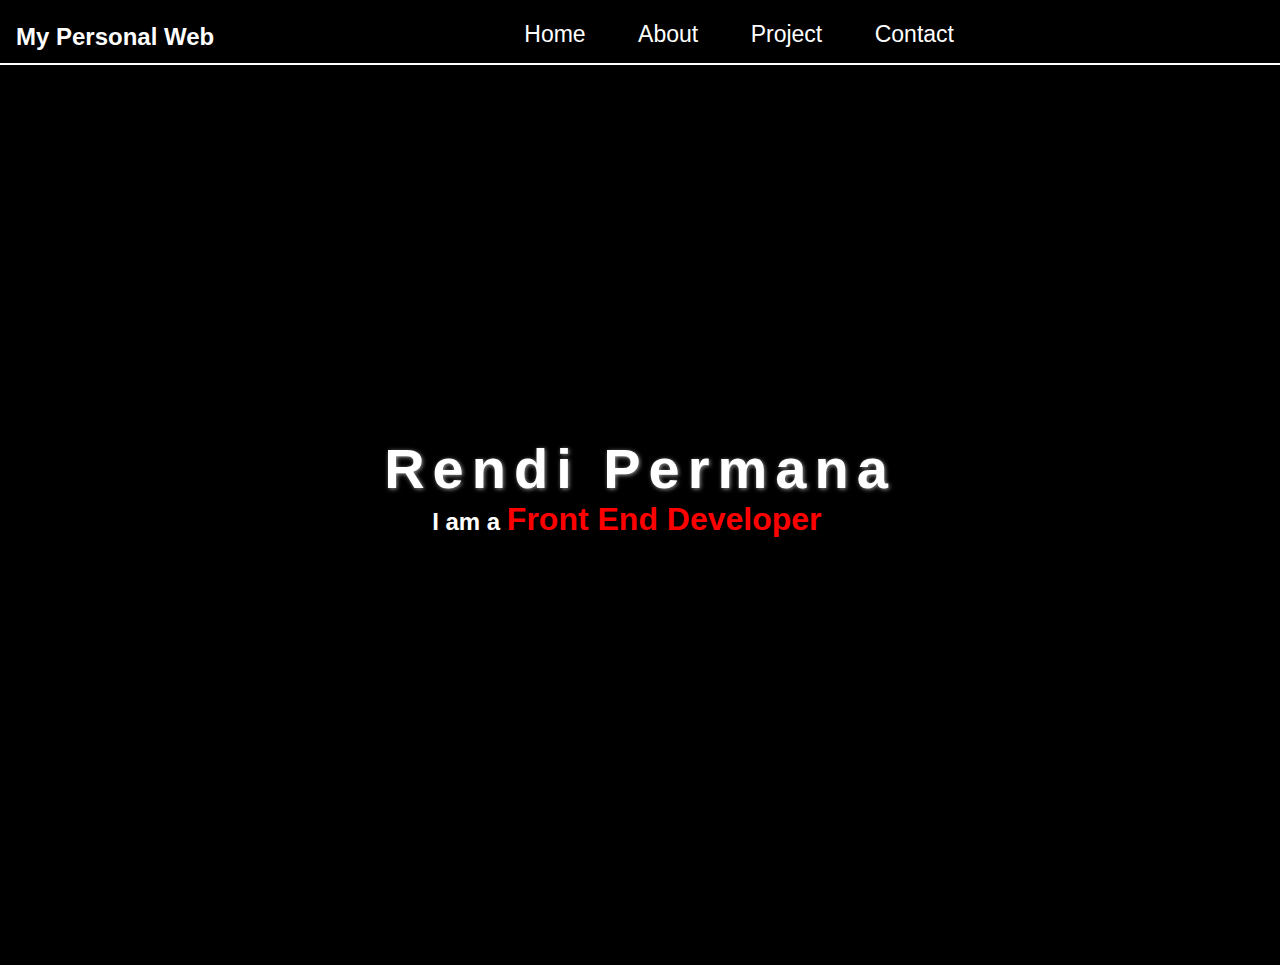
<file: index.html>
<!DOCTYPE html>
<html lang="en">
  <head>
    <meta charset="UTF-8" />
    <meta http-equiv="X-UA-Compatible" content="IE=edge" />
    <meta name="viewport" content="width=device-width, initial-scale=1.0" />
    <title>Personal Web Rendi.p</title>
    <!--CSS-->
    <link rel="stylesheet" href="style.css" />
    <!--Favicon-->
    <link rel="icon" href="konten/konten.css/logo.png" />
    <!--Fonts-->
    <link rel="preconnect" href="https://fonts.googleapis.com" />
    <link rel="preconnect" href="https://fonts.gstatic.com" crossorigin />
    <link
      href="https://fonts.googleapis.com/css2?family=Josefin+Sans:wght@300;500;700&display=swap"
      rel="stylesheet"
    />
    <!--cdnjs-->
    <link rel="stylesheet" href="https://cdnjs.cloudflare.com/ajax/libs/font-awesome/6.4.0/css/all.min.css" integrity="sha512-iecdLmaskl7CVkqkXNQ/ZH/XLlvWZOJyj7Yy7tcenmpD1ypASozpmT/E0iPtmFIB46ZmdtAc9eNBvH0H/ZpiBw==" crossorigin="anonymous" referrerpolicy="no-referrer" />
  </head>
  <body>
    <header>
      <nav class="navbar">
        <div class="logo">
          <h1><a href="">My Personal Web</a></h1>
        </div>

        <div class="link">
          <a href="#konten">Home</a>
          <a href="konten/about.html" target="_self">About</a>
          <a href="konten/project.html" target="_self">Project</a>
          <a href="konten/contact.html" target="_self">Contact</a>
        </div>

       <div class="nav-extra">
        <a href="#" class="barsbtn"><i class="fa-solid fa-bars"></i></a>
       </div>

    </header>

    <!--Main .konten-->
    <main class="konten" id="konten">   
        <section class="hero"> 
          <h1>Rendi Permana</h1> 
          <p>I am a <span>Front End Developer</span></p>
        </section>
  
        <div class="social">
          <a href="https://www.instagram.com/rendip23_/"
            ><i class="fa-brands fa-instagram"></i
          ></a>
          <a href="https://www.linkedin.com/in/rendi-permana-559282238/"><i class="fa-brands fa-linkedin"></i></a>
          <a href="#"><i class="fa-brands fa-github"></i></a>
        </div>
    </main>

    <script>
    const btnbars = document.querySelector('.nav-extra');
    const dropdownBars = document.querySelector('.link');
    let icon = document.querySelector('.barsbtn i');
    let kondisi = false;

    btnbars.addEventListener('click', function() {
      kondisi = !kondisi;

      if (kondisi) {
        dropdownBars.style.display = "block";
        icon.classList.toggle('fa-xmark');
        icon.classList.remove('fa-bars');
      } else {
        dropdownBars.style.display = "none";
        icon.classList.toggle('fa-bars');
        icon.classList.remove('fa-xmark');
      }
    });
    </script>
  </body>
</html>
</file>
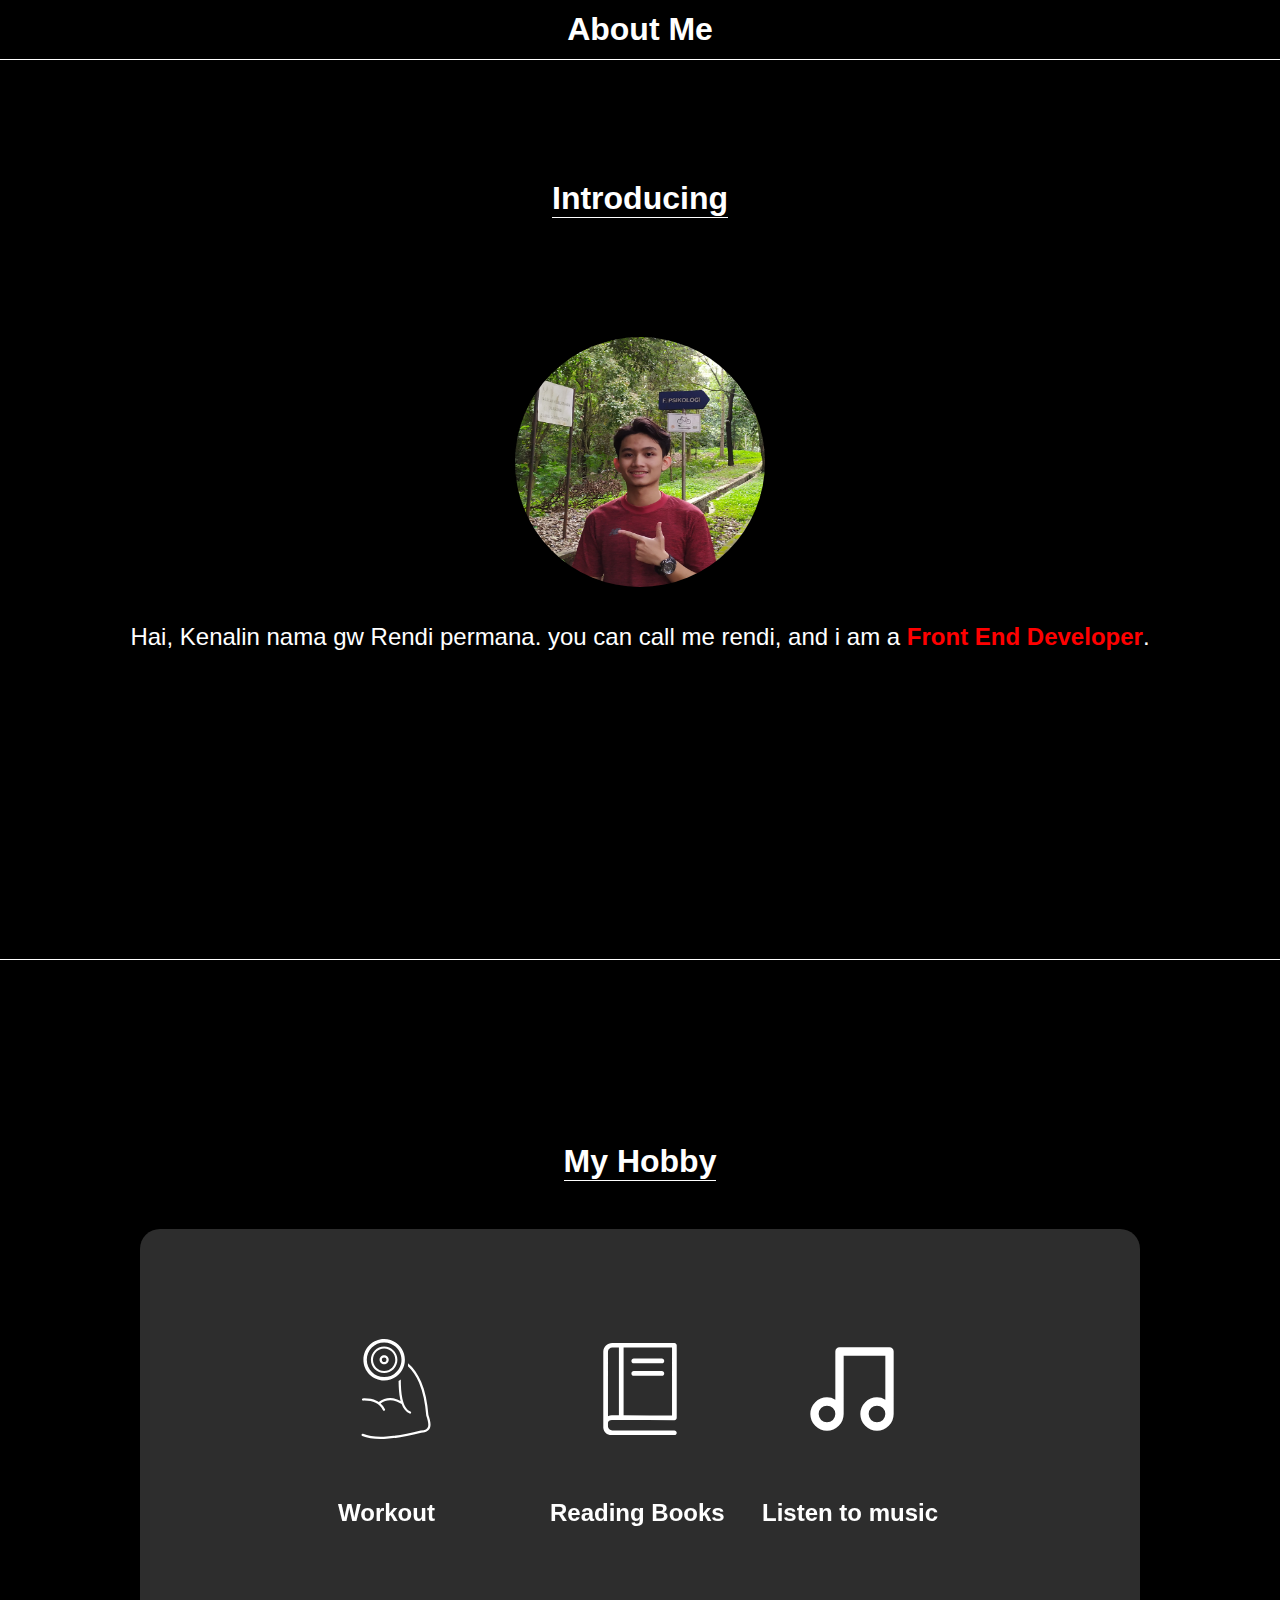
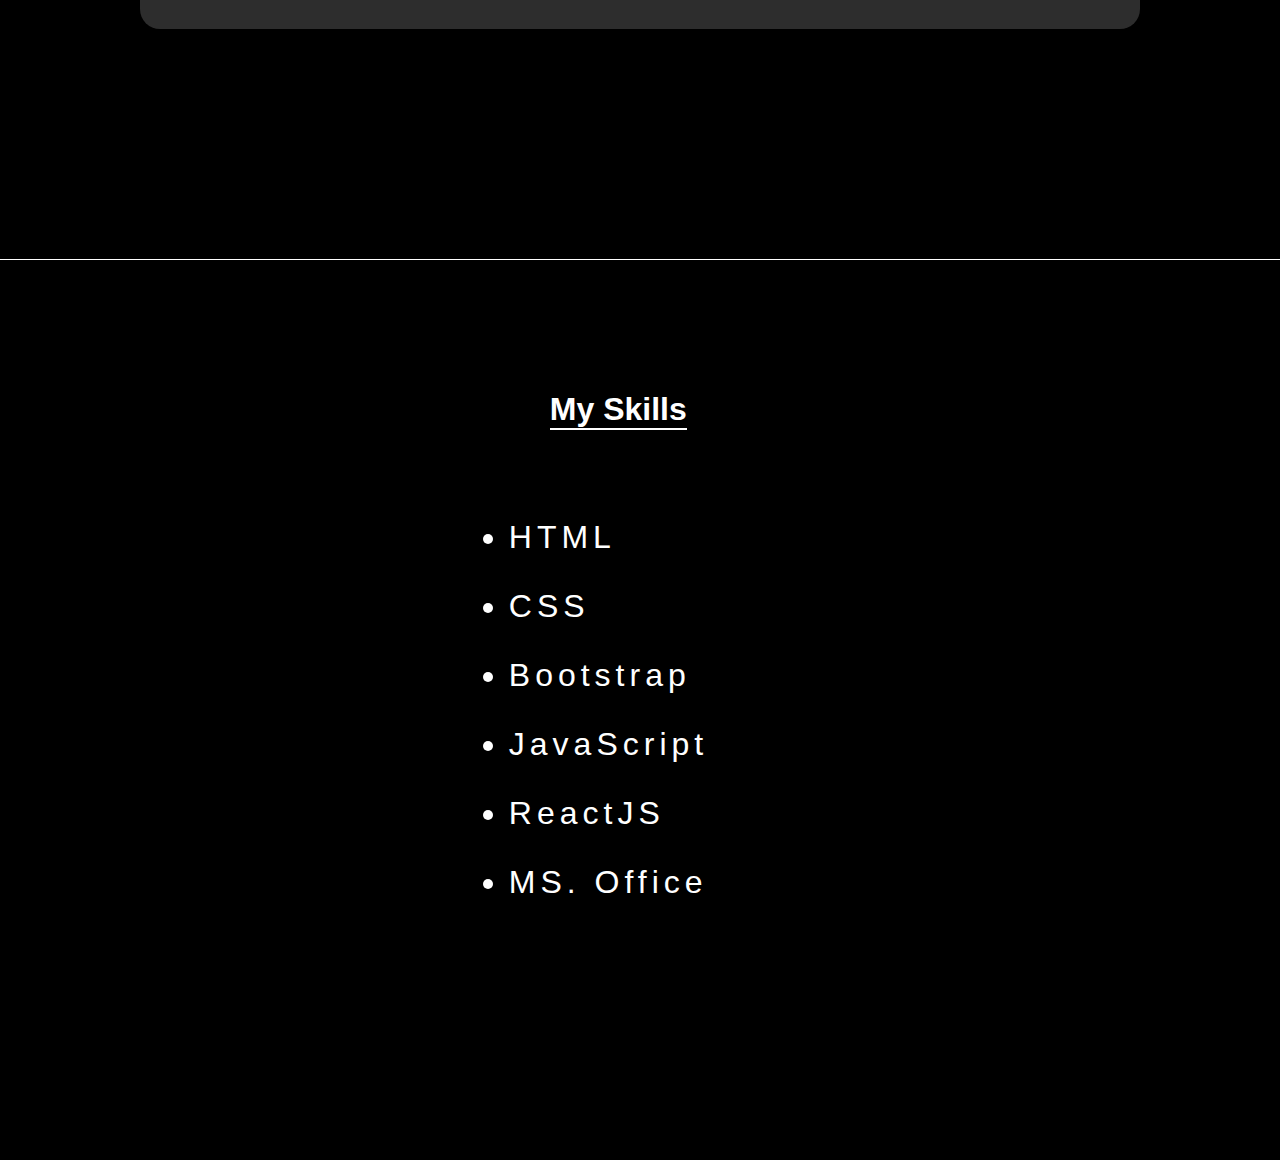
<file: konten/about.html>
<!DOCTYPE html>
<html lang="en">
  <head>
    <meta charset="UTF-8" />
    <meta http-equiv="X-UA-Compatible" content="IE=edge" />
    <meta name="viewport" content="width=device-width, initial-scale=1.0" />
    <title>About Me</title>
    <link rel="stylesheet" href="konten.css/about.css" />
    <link rel="icon" href="konten.css/logo.png" />
  </head>
  <body>
    <header>
      <h1>About Me</h1>
    </header>

    <!-- Section introducing start -->
    <section>
      <div class="introducing">
        <h1>Introducing</h1>
        <div class="foto">
          <img src="project-pic/picprofil.jpg" />
        </div>
        <p>
          Hai, Kenalin nama gw Rendi permana. you can call me rendi, and i am a
          <span>Front End Developer</span>.
        </p>
      </div>
    </section>
    <!-- Section introducing end -->

    <!-- Section hobby start -->
    <section>
      <div class="hobby">
        <h1>My Hobby</h1>
        <div class="box-hobby">
          <div class="isi-hobby">
            <?xml version="1.0" encoding="utf-8"?>
            <!-- Uploaded to: SVG Repo, www.svgrepo.com, Generator: SVG Repo Mixer Tools -->
            <svg
              fill="#fff"
              width="100px"
              height="100px"
              viewBox="-19.02 0 122.88 122.88"
              version="1.1"
              class="wo"
              id="Layer_1"
              xmlns="http://www.w3.org/2000/svg"
              xmlns:xlink="http://www.w3.org/1999/xlink"
              style="enable-background: new 0 0 84.84 122.88"
              xml:space="preserve"
            >
              <g>
                <path
                  d="M60.21,89.08c0.7,0.3,1.03,1.11,0.73,1.82c-0.3,0.7-1.11,1.03-1.82,0.73c-4.63-1.98-7.74-6.1-9.8-11.7 c-4.91-3.04-9.55-4.56-13.93-4.61c-4.16-0.05-8.12,1.23-11.89,3.81c2.2,1.91,4.01,4.28,5.39,7.12c0.34,0.69,0.05,1.52-0.64,1.86 c-0.69,0.34-1.52,0.05-1.86-0.64c-2.04-4.2-5.12-7.2-9.14-9.11c-4.11-1.96-9.24-2.8-15.27-2.63c-0.76,0.02-1.4-0.58-1.42-1.35 c-0.02-0.77,0.58-1.4,1.35-1.42c6.48-0.18,12.02,0.74,16.53,2.89c0.96,0.46,1.87,0.97,2.74,1.53c4.47-3.26,9.22-4.88,14.23-4.83 c4.08,0.05,8.31,1.21,12.7,3.5c-0.21-0.8-0.4-1.61-0.58-2.45c-1.34-6.35-1.85-13.91-1.96-22.05c0.96-0.57,1.88-1.21,2.75-1.9 c0.05,8.69,0.52,16.75,1.93,23.39C51.93,80.98,54.94,86.82,60.21,89.08L60.21,89.08L60.21,89.08z M27.85,19.88 c1.55,0,2.96,0.63,3.97,1.65c1.02,1.02,1.65,2.42,1.65,3.97c0,1.55-0.63,2.96-1.65,3.97c-1.02,1.02-2.42,1.65-3.97,1.65 c-1.55,0-2.96-0.63-3.97-1.65c-1.02-1.02-1.65-2.42-1.65-3.97c0-1.55,0.63-2.96,1.65-3.97C24.89,20.51,26.3,19.88,27.85,19.88 L27.85,19.88z M27.85,9.21c4.5,0,8.57,1.82,11.52,4.77c2.95,2.95,4.77,7.02,4.77,11.52c0,4.5-1.82,8.57-4.77,11.52 c-2.95,2.95-7.02,4.77-11.52,4.77s-8.57-1.82-11.52-4.77c-2.95-2.95-4.77-7.02-4.77-11.52c0-4.5,1.82-8.57,4.77-11.52 S23.35,9.21,27.85,9.21L27.85,9.21z M37.53,15.82c-2.48-2.48-5.9-4.01-9.68-4.01c-3.78,0-7.2,1.53-9.68,4.01 c-2.48,2.48-4.01,5.9-4.01,9.68c0,3.78,1.53,7.2,4.01,9.68c2.48,2.48,5.9,4.01,9.68,4.01c3.78,0,7.2-1.53,9.68-4.01 c2.48-2.48,4.01-5.9,4.01-9.68C41.54,21.72,40.01,18.3,37.53,15.82L37.53,15.82z M27.85,0c14.08,0,25.5,11.42,25.5,25.5 c0,14.08-11.42,25.5-25.5,25.5S2.35,39.59,2.35,25.5c0-7.04,2.86-13.42,7.47-18.03C14.43,2.85,20.81,0,27.85,0L27.85,0z M49.16,25.5c0-11.77-9.54-21.31-21.31-21.31c-5.88,0-11.21,2.38-15.07,6.24c-3.86,3.86-6.24,9.18-6.24,15.07 c0,11.77,9.54,21.31,21.31,21.31S49.16,37.27,49.16,25.5L49.16,25.5z M29.85,23.5c-0.51-0.51-1.22-0.83-2-0.83s-1.49,0.32-2,0.83 c-0.51,0.51-0.83,1.22-0.83,2c0,0.78,0.32,1.49,0.83,2c0.51,0.51,1.22,0.83,2,0.83s1.49-0.32,2-0.83c0.51-0.51,0.83-1.22,0.83-2 C30.68,24.72,30.37,24.01,29.85,23.5L29.85,23.5z M57.19,29.9c6.92,5.86,12.21,13.55,16.14,22.76c4.89,11.46,7.69,25.25,8.94,40.75 c2.2,6.3,3.22,11.4,2.15,15.12c-1.16,4.03-4.5,6.35-10.99,6.72c-16.08,4.09-30.36,6.65-42.5,7.4c-12.28,0.76-22.41-0.33-30.06-3.54 c-0.71-0.29-1.04-1.11-0.75-1.81c0.29-0.71,1.11-1.04,1.81-0.75c7.26,3.04,16.97,4.07,28.84,3.33c11.97-0.74,26.11-3.28,42.09-7.35 l0,0c0.09-0.02,0.18-0.04,0.28-0.04c5.19-0.26,7.8-1.9,8.62-4.72c0.89-3.11-0.09-7.71-2.13-13.53c-0.06-0.14-0.1-0.29-0.11-0.44 c-1.22-15.28-3.95-28.85-8.74-40.05c-3.43-8.04-7.92-14.86-13.67-20.22c0.08-0.78,0.12-1.57,0.12-2.38 C57.22,30.73,57.21,30.31,57.19,29.9L57.19,29.9z"
                />
              </g>
            </svg>
            <p>Workout</p>
          </div>

          <div class="isi-hobby">
            <?xml version="1.0" encoding="utf-8"?>
            <!-- Uploaded to: SVG Repo, www.svgrepo.com, Generator: SVG Repo Mixer Tools -->
            <svg
              fill="#fff"
              width="100px"
              height="100px"
              viewBox="0 0 32 32"
              version="1.1"
              xmlns="http://www.w3.org/2000/svg"
            >
              <title>book</title>
              <path
                d="M27.75 2c-0-0.414-0.336-0.75-0.75-0.75h-19.8c-0.028-0.001-0.061-0.002-0.094-0.002-1.541 0-2.797 1.22-2.856 2.746l-0 0.005v24.389c0.113 1.331 1.221 2.367 2.572 2.367 0.063 0 0.125-0.002 0.187-0.007l-0.008 0h20c0.414 0 0.75-0.336 0.75-0.75s-0.336-0.75-0.75-0.75v0h-19.8c-0.023 0.001-0.050 0.002-0.077 0.002-0.717 0-1.306-0.547-1.373-1.247l-0-0.006v-1.223c0-0.459 0.584-0.861 1.248-0.861l20.002 0.057c0 0 0.001 0 0.001 0 0.207 0 0.394-0.084 0.529-0.22l0-0c0.017-0.017 0.025-0.041 0.040-0.060 0.047-0.051 0.087-0.11 0.118-0.173l0.002-0.004c0.016-0.049 0.029-0.105 0.034-0.164l0-0.003c0.011-0.035 0.020-0.077 0.025-0.121l0-0.003v-0.002zM26.25 24.471l-15.5-0.044v-21.677h15.5zM5.75 24.686v-20.686c0.067-0.705 0.657-1.252 1.374-1.252 0.027 0 0.054 0.001 0.080 0.002l-0.004-0h2.050v21.672l-2.25-0.006c-0.453 0.002-0.883 0.101-1.269 0.278l0.019-0.008zM14 7.75h9c0.414 0 0.75-0.336 0.75-0.75s-0.336-0.75-0.75-0.75v0h-9c-0.414 0-0.75 0.336-0.75 0.75s0.336 0.75 0.75 0.75v0zM23 10.25h-9c-0.414 0-0.75 0.336-0.75 0.75s0.336 0.75 0.75 0.75v0h9c0.414 0 0.75-0.336 0.75-0.75s-0.336-0.75-0.75-0.75v0z"
              ></path>
            </svg>
            <p>Reading Books</p>
          </div>

          <div class="isi-hobby">
            <?xml version="1.0" encoding="utf-8"?><!-- Uploaded to: SVG Repo, www.svgrepo.com, Generator: SVG Repo Mixer Tools -->
            <svg
              fill="#fff"
              width="100px"
              height="100px"
              viewBox="0 0 24 24"
              xmlns="http://www.w3.org/2000/svg"
            >
              <path
                d="M22,18V3a1,1,0,0,0-1-1H9A1,1,0,0,0,8,3V14.556A3.959,3.959,0,0,0,6,14a4,4,0,1,0,4,4V4H20V14.556A3.959,3.959,0,0,0,18,14a4,4,0,1,0,4,4ZM6,20a2,2,0,1,1,2-2A2,2,0,0,1,6,20Zm10-2a2,2,0,1,1,2,2A2,2,0,0,1,16,18Z"
              />
            </svg>
            <p>Listen to music</p>
          </div>
        </div>
      </div>
    </section>

    <section>
      <div class="my-skills">
        <div class="judul">
          <h1>My Skills</h1>
        </div>
        <ul>
          <li>HTML</li>
          <li>CSS</li>
          <li>Bootstrap</li>
          <li>JavaScript</li>
          <li>ReactJS</li>
          <li>MS. Office</li>
        </ul>
      </div>
    </section>
  </body>
</html>
</file>
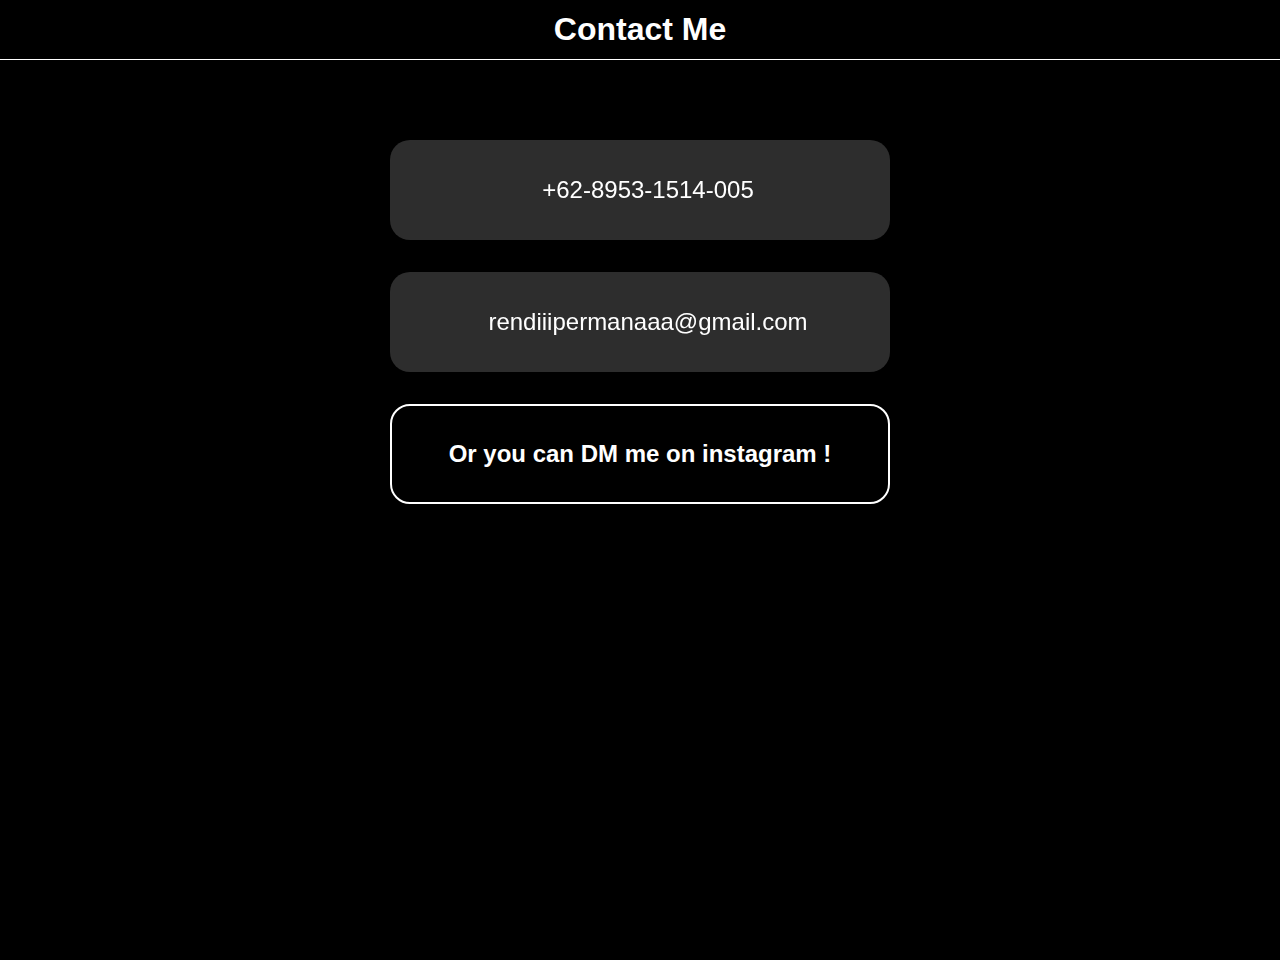
<file: konten/contact.html>
<!DOCTYPE html>
<html lang="en">
  <head>
    <meta charset="UTF-8" />
    <meta http-equiv="X-UA-Compatible" content="IE=edge" />
    <meta name="viewport" content="width=device-width, initial-scale=1.0" />
    <title>contact</title>
    <link rel="icon" href="konten.css/logo.png" />
    <link rel="stylesheet" href="konten.css/contact.css" />
    <!--cdnjs-->
    <link
      rel="stylesheet"
      href="https://cdnjs.cloudflare.com/ajax/libs/font-awesome/6.4.0/css/all.min.css"
      integrity="sha512-iecdLmaskl7CVkqkXNQ/ZH/XLlvWZOJyj7Yy7tcenmpD1ypASozpmT/E0iPtmFIB46ZmdtAc9eNBvH0H/ZpiBw=="
      crossorigin="anonymous"
      referrerpolicy="no-referrer"
    />
  </head>
  <body>
    <header>
      <h1>Contact Me</h1>
    </header>

    <section>
      <div class="container">
        <div class="nomor-box">
          <i class="fa-brands fa-whatsapp"></i>
          <p>+62-8953-1514-005</p>
        </div>

        <div class="email-box">
          <i class="fa-sharp fa-regular fa-envelope"></i>
          <p>rendiiipermanaaa@gmail.com</p>
        </div>

        <div class="informasi">
          <p>Or you can DM me on instagram !</p>
        </div>
      </div>
    </section>
  </body>
</html>
</file>
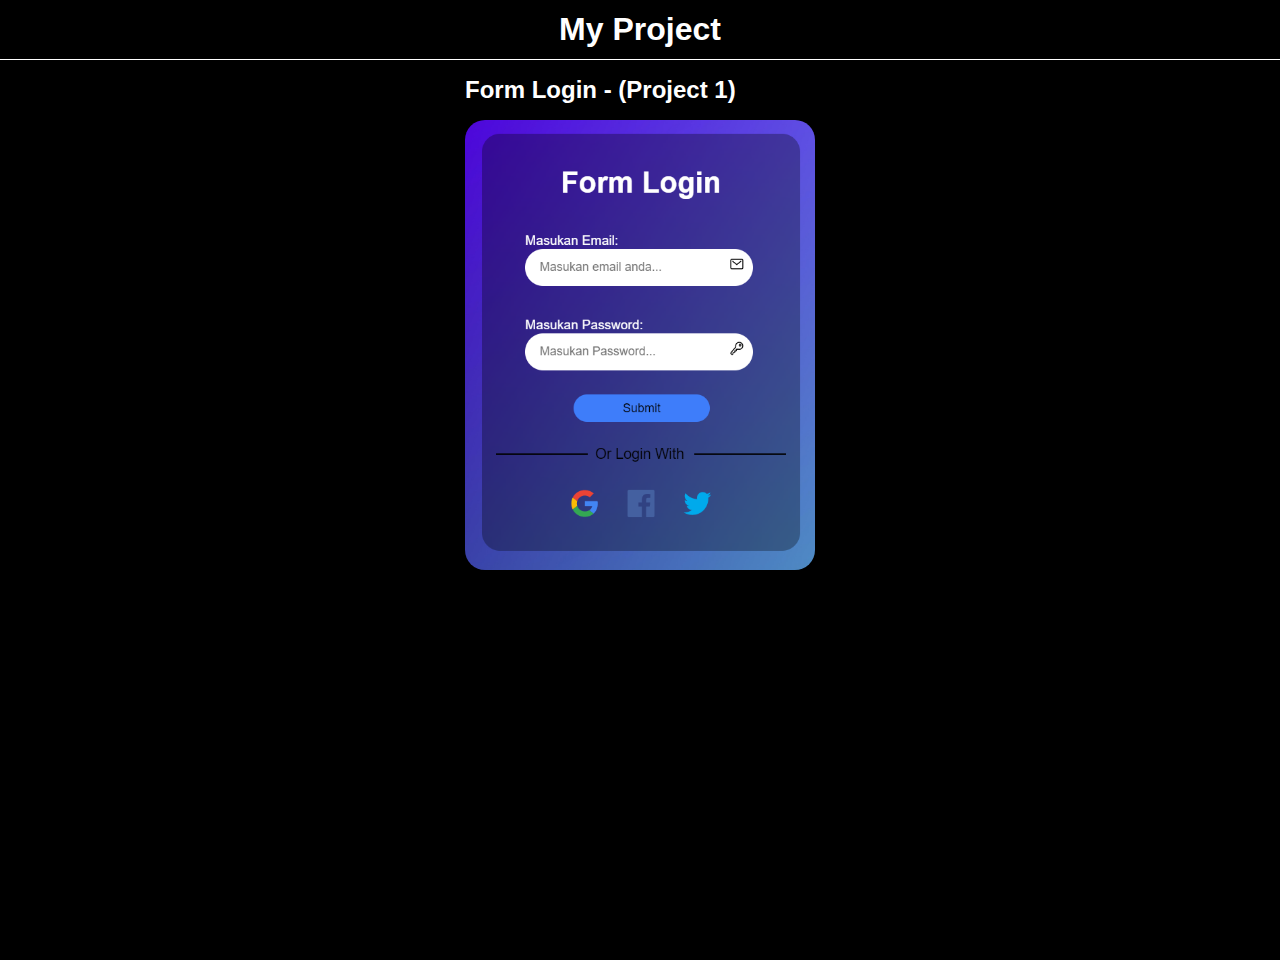
<file: konten/project.html>
<!DOCTYPE html>
<html lang="en">
  <head>
    <meta charset="UTF-8" />
    <meta http-equiv="X-UA-Compatible" content="IE=edge" />
    <meta name="viewport" content="width=device-width, initial-scale=1.0" />
    <title>My Project</title>
    <link rel="stylesheet" href="konten.css/project.css" />
    <link rel="icon" href="konten.css/logo.png" />
  </head>
  <body>
    <header>
      <h1>My Project</h1>
    </header>
    <section>
      <div class="project-1">
        <h1>Form Login - (Project 1)</h1>
        <div class="loginpic">
          <img
            src="project-pic/formlogin.png"
            alt="Form Login"
            class="gambar1"
          />
        </div>
      </div>
    </section>

    <script>
      const gambar1 = document.querySelector(".gambar1");
    </script>
  </body>
</html>
</file>
<file: style.css>
* {
  margin: 0;
  padding: 0;
  box-sizing: border-box;
  list-style: none;
  text-decoration: none;
  font-family: poppins, sans-serif;
}

/* HEADER, NAVBAR */
header {
  width: 100%;
  height: 65px;
  background-color: #000;
  padding: 1rem;
  border-bottom: 2px solid #fff;
}

header .navbar {
  display: flex;
  align-items: center;
  justify-content: space-between;
}

header .logo h1 a {
  color: #fff;
  font-size: 1.5rem;
  font-weight: 700;
  padding: 0 auto;
}

.header .navbar .link {
  margin-right: 40%;
}

header .navbar .link a {
  color: #fff;
  margin: 1rem;
  font-size: 23px;
  font-weight: 500;
}

header .navbar .link a:hover {
  color: #b6b6b6;
}

header .navbar a {
  color: #fff;
  font-size: 1.5rem;
  padding-right: 1rem;
  padding-top: 5px;
}

header .navbar .barsbtn {
  display: none;
}

/* MAIN .konten */
.konten {
  width: 100%;
  min-height: 100vh;
  display: flex;
  justify-content: center;
  align-items: center;
  flex-direction: column;
  background: #000;
  background-position: center;
  background-size: cover;
}

.konten .hero h1 {
  font-size: 3.5rem;
  font-weight: 700;
  letter-spacing: 0.5rem;
  text-shadow: 1px 1px 4px rgb(150, 150, 150);
  color: #fff;
}

.konten .hero p {
  font-size: 1.5rem;
  font-weight: bold;
  padding-left: 3rem;
  color: #fff;
}

.konten .hero span {
  color: #ff0000;
  font-size: 2rem;
  font-weight: 700;
}

/* SOCIAL MEDIA */
.konten .social {
  position: relative;
  margin-top: 1rem;
}

.konten .social a {
  margin: 1.5rem;
  font-size: 35px;
  color: #fff;
  cursor: pointer;
}

.konten .social a:hover {
  color: #b6b6b6;
}

.social i:hover {
  transform: scale(1.2);
}

/* RESPONSIVE DESIGN (MEDIA KUERI) */

@media (max-width: 768px) {
  html {
    font-size: 80%;
  }

  .link {
    display: none;
  }

  /* Hamburger Menu */
  header .navbar .barsbtn {
    display: block;
  }

  .link {
    position: absolute;
    top: 15%;
    left: 12%;
    width: 300px;
    height: 400px;
    border-radius: 20px;
    background: rgba(150, 150, 150, 0.3);
    backdrop-filter: blur(5px);
    z-index: 1;
    display: flex;
    justify-content: center;
    align-items: center;
    flex-direction: column;
    animation-name: calm;
    animation-duration: 1s;
    animation-delay: 0.3s;
    animation-timing-function: ease-in;
  }

  @keyframes calm {
    0% {
      margin-left: 75px;
    }
    100% {
      margin-left: 0px;
    }
  }

  .link {
    display: none;
  }

  header .navbar .link a {
    color: #fff;
    font-size: 1.8rem;
    font-weight: bold;
    padding: 0.5rem;
    display: flex;
    justify-content: center;
    align-items: center;
    flex-direction: column;
    padding-top: 3.3rem;
  }

  header .navbar .link a:hover {
    color: #b6b6b6;
    scale: 1.2;
  }

  header .logo h1 {
    padding-top: 0.5rem;
  }

  /* konten main */
  .konten .hero h1 {
    font-size: 2.5rem;
    font-weight: 700;
  }

  .konten .hero p {
    font-size: 1.2rem;
    font-weight: bold;
    padding-left: 2.5rem;
  }

  .konten .hero span {
    color: #ff0000;
    font-size: 1.5rem;
    font-weight: 700;
  }

  .konten .social a {
    font-size: 2rem;
  }
}
</file>
<file: konten/konten.css/about.css>
* {
  margin: 0;
  padding: 0;
  font-family: poppins, sans-serif;
  box-sizing: border-box;
}

body {
  font-family: poppins, sans-serif;
}

header {
  width: 100%;
  height: 60px;
  display: flex;
  justify-content: center;
  align-items: center;
  background-color: #000;
  border-bottom: 1px solid #fff;
}

header h1 {
  color: #fff;
  font-weight: bold;
}

/* introducing start */

section .introducing {
  background-color: #000;
  width: 100%;
  min-height: 100vh;
  display: flex;
  justify-content: center;
  align-items: center;
  color: #fff;
  flex-direction: column;
  border-bottom: 1px solid #fff;
}

section .introducing h1 {
  position: absolute;
  top: 20%;
  font-size: 2rem;
  border-bottom: 1px solid #fff;
}

section .introducing .foto {
  position: relative;
  animation-name: gayadikit;
  animation-delay: 0.5s;
  animation-duration: 2.5s;
}

@keyframes gayadikit {
  0% {
    margin-left: 75px;
  }
  100% {
    margin-left: 0px;
  }
}

section .introducing img {
  width: 250px;
  height: 250px;
  border-radius: 50%;
  position: relative;
}

section .introducing p {
  font-size: 1.5rem;
  font-weight: 500;
  padding: 2rem;
}

section .introducing p span {
  color: red;
  font-weight: bold;
}
/* introducing end */

/* hobby start */
section .hobby {
  background-color: #000;
  width: 100%;
  min-height: 100vh;
  display: flex;
  justify-content: center;
  align-items: center;
  flex-direction: column;
  color: #fff;
  border-bottom: 1px solid #fff;
}

section .hobby h1 {
  position: relative;
  bottom: 3rem;
  font-size: 2rem;
  font-weight: bold;
  border-bottom: 1px solid #fff;
}

section .hobby .box-hobby {
  width: 1000px;
  height: 400px;
  background: rgb(150, 150, 150, 0.3);
  backdrop-filter: blur(5px);
  border-radius: 20px;
  display: flex;
  justify-content: center;
  align-items: center;
}

section .hobby .box-hobby svg {
  color: #fff;
  margin: 3.5rem;
}

.wo {
  position: relative;
  right: 2rem;
}

section .hobby .box-hobby p {
  font-size: 1.5rem;
  font-weight: bold;
  margin-left: 1rem;
  margin-bottom: 3rem;
}

/* hobby end */

/* skill start */
section .my-skills {
  background-color: #000;
  width: 100%;
  min-height: 100vh;
  display: flex;
  justify-content: center;
  align-items: center;
  color: #fff;
}

section .my-skills .judul {
  position: relative;
  bottom: 300px;
  left: 110px;
  border-bottom: 1px solid;
}

section .my-skills .judul h1 {
  font-size: 2rem;
  font-weight: bold;
  border-bottom: 1px solid #fff;
}

section .my-skills ul li {
  position: relative;
  right: 100px;
  margin: 2rem;
  font-size: 2rem;
  letter-spacing: 5px;
}

/* skill end */

/* media kueri */
@media (max-width: 768px) {
  html {
    font-size: 75%;
  }
  /* introducing start */

  section .introducing h1 {
    padding-top: 1rem;
  }
  section .introducing .foto img {
    width: 200px;
    height: 200px;
    margin-bottom: 2rem;
  }
  /* introducing end */

  /* hobby start */
  section .hobby h1 {
    position: relative;
    margin-bottom: 3.5rem;
    font-size: 2rem;
    font-weight: bold;
  }

  section .hobby .box-hobby {
    width: 90%;
    height: 450px;
    display: flex;
    justify-content: center;
    align-items: center;
    flex-direction: column;
  }

  section .hobby .isi-hobby {
    display: flex;
    align-items: center;
  }

  section .hobby .box-hobby svg {
    width: 40px;
    height: 40px;
  }

  .wo {
    position: relative;
    right: 2rem;
  }

  section .hobby .box-hobby P {
    margin-top: 2rem;
  }
  /* hobby end */

  /* my skills start */
  @media (max-width: 768px) {
    html {
      font-size: 75%;
    }

    section .judul {
      position: absolute;
      right: 500px;
    }
  }
  /* my skills end */
}
</file>
<file: konten/konten.css/contact.css>
* {
  margin: 0;
  padding: 0;
  font-family: poppins, sans-serif;
  box-sizing: border-box;
}

body {
  font-family: poppins, sans-serif;
}

header {
  width: 100%;
  height: 60px;
  display: flex;
  justify-content: center;
  align-items: center;
  background-color: #000;
  border-bottom: 1px solid #fff;
  z-index: 2;
}

header h1 {
  color: #fff;
}

section {
  width: 100%;
  height: 100vh;
  background-color: #000;
  display: flex;
  align-items: center;
  flex-direction: column;
  color: #fff;
}

section .container {
  position: relative;
  top: 1.5;
  animation-name: transisi;
  animation-delay: 0.5s;
  animation-duration: 2.5s;
}

@keyframes transisi {
  0% {
    margin-left: 75px;
  }
  100% {
    margin-left: 0px;
  }
}

section .nomor-box {
  display: flex;
  justify-content: center;
  align-items: center;
  width: 500px;
  height: 100px;
  border-radius: 20px;
  background-color: rgb(150, 150, 150, 0.3);
  backdrop-filter: blur(5px);
  margin-top: 5rem;
}

section .nomor-box i {
  margin-right: 1rem;
  font-size: 2rem;
}

section .nomor-box p {
  font-size: 1.5rem;
}

section .email-box {
  display: flex;
  justify-content: center;
  align-items: center;
  width: 500px;
  height: 100px;
  border-radius: 20px;
  background-color: rgb(150, 150, 150, 0.3);
  backdrop-filter: blur(5px);
  margin-top: 2rem;
}

section .email-box i {
  margin-right: 1rem;
  font-size: 2rem;
}

section .email-box p {
  font-size: 1.5rem;
}

section .informasi {
  display: flex;
  justify-content: center;
  align-items: center;
  width: 500px;
  height: 100px;
  border: 2px solid #fff;
  border-radius: 20px;
  margin-top: 2rem;
}

section .informasi p {
  font-size: 1.5rem;
  font-weight: bold;
}

/* MEDIA KUERI */
@media (max-width: 768px) {
  html {
    font-size: 75%;
  }

  section .container {
    position: relative;
    top: 2rem;
  }

  section .nomor-box {
    width: 300px;
    height: 100px;
  }

  section .email-box {
    width: 300px;
    height: 100px;
  }

  section .informasi {
    width: 300px;
    height: 100px;
  }

  section .informasi p {
    font-size: 1.3rem;
  }
}
</file>
<file: konten/konten.css/project.css>
* {
  margin: 0;
  padding: 0;
  font-family: poppins, sans-serif;
  box-sizing: border-box;
}

body {
  font-family: poppins, sans-serif;
}

header {
  width: 100%;
  height: 60px;
  display: flex;
  justify-content: center;
  align-items: center;
  background-color: #000;
  border-bottom: 1px solid #fff;
}

header h1 {
  color: #fff;
}

section {
  background-color: #000;
  width: 100%;
  min-height: 100vh;
  display: flex;
  justify-content: center;
}

section .project-1 {
  margin-top: 1rem;
}

section .project-1 h1 {
  color: #fff;
  font-size: 1.5rem;
  margin-bottom: 1rem;
}

img {
  width: 350px;
  height: 450px;
  cursor: pointer;
  border-radius: 20px;
}

/* Media Kueri */

@media (max-width: 768px) {
  html {
    font-size: 75%;
  }

  .gambar1 {
    width: 275px;
    height: 400px;
  }
}
</file>
